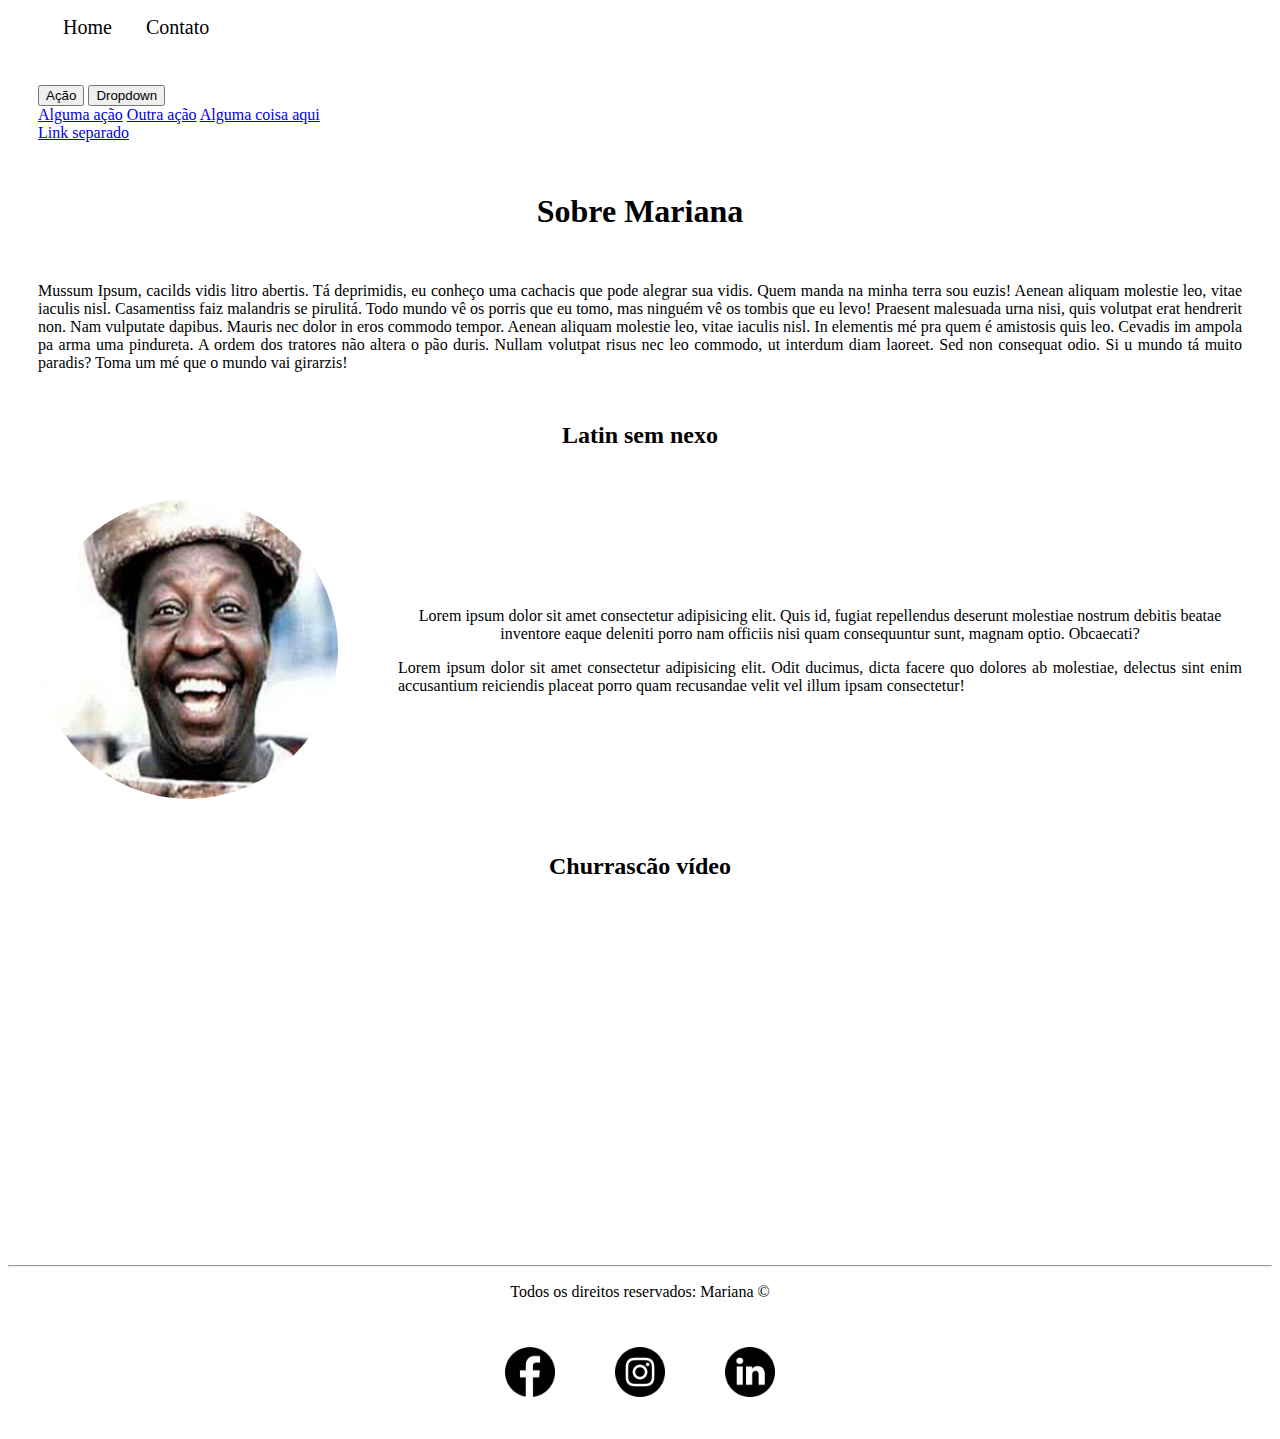
<file: index.html>
<!DOCTYPE html>
<html lang="pt-br">

<head>
    <meta charset="UTF-8">
    <meta name="viewport" content="width=device-width, initial-scale=1.0">
    <title>Mariana</title>
    <link rel="stylesheet" href="assets/css/style.css">
    
    <!--Link CSS Bootstrap-->
    <link rel="stylesheet" href="https://stackpath.bootstrapcdn.com/bootstrap/4.1.3/css/bootstrap.min.css" 
    integrity="sha384-MCw98/SFnGE8fJT3GXwEOngsV7Zt27NXFoaoApmYm81iuXoPkFOJwJ8ERdknLPMO" crossorigin="anonymous">
</head>

<body>
   
    <ul id="menu">
        <li>
            <a href="index.html">Home</a>
        </li>
        <li>
            <a href="contato.html">Contato</a>
        </li>

    </ul>
  
    <!-- Exemplo de botão danger dividido -->
<div class="btn-group p-30">
    <button type="button" class="btn btn-danger">Ação</button>
    <button type="button" class="btn btn-danger dropdown-toggle dropdown-toggle-split" data-toggle="dropdown" aria-haspopup="true" aria-expanded="false">
      <span class="sr-only">Dropdown</span>
    </button>
        <div class="dropdown-menu">
        <a class="dropdown-item" href="#">Alguma ação</a>
        <a class="dropdown-item" href="#">Outra ação</a>
        <a class="dropdown-item" href="#">Alguma coisa aqui</a>
        <div class="dropdown-divider"></div>
        <a class="dropdown-item" href="#">Link separado</a>
        </div>
</div>

    <h1 class="center">Sobre Mariana</h1>

            <p class="center justify p-30">
                Mussum Ipsum, cacilds vidis litro abertis. Tá deprimidis, eu conheço uma cachacis que pode alegrar sua vidis. Quem manda na minha terra sou euzis! Aenean aliquam molestie leo, vitae iaculis nisl. Casamentiss faiz malandris se pirulitá.
        
        Todo mundo vê os porris que eu tomo, mas ninguém vê os tombis que eu levo! Praesent malesuada urna nisi, quis volutpat erat hendrerit non. Nam vulputate dapibus. Mauris nec dolor in eros commodo tempor. Aenean aliquam molestie leo, vitae iaculis nisl. In elementis mé pra quem é amistosis quis leo.
        
        Cevadis im ampola pa arma uma pindureta. A ordem dos tratores não altera o pão duris. Nullam volutpat risus nec leo commodo, ut interdum diam laoreet. Sed non consequat odio. Si u mundo tá muito paradis? Toma um mé que o mundo vai girarzis!    
        </p >
            
    </div>
    
<h2 class="center">Latin sem nexo</h2>

<div class="container justify">

    <div>
        <img class="br-50 wh-300 p-30"  src="assets\img\mussum-panela.jpg" alt="foto mussum">
    </div>
    
    <div class="p-30">
        <p class="center">Lorem ipsum dolor sit amet consectetur adipisicing elit. Quis id, fugiat repellendus deserunt molestiae nostrum debitis beatae inventore eaque deleniti porro nam officiis nisi quam consequuntur sunt, magnam optio. Obcaecati?
        </p>

        <p>Lorem ipsum dolor sit amet consectetur adipisicing elit. Odit ducimus, dicta facere quo dolores ab molestiae, delectus sint enim accusantium reiciendis placeat porro quam recusandae velit vel illum ipsam consectetur!</p>
        
    </div>
   
  
</div>

<h2 class="center">Churrascão vídeo</h2>
<div class="container mb-50" >
    <iframe width="560" height="315" src="https://www.youtube.com/embed/NzZ3Kq2rKNI" 
    frameborder="0" allow="accelerometer; autoplay; clipboard-write; encrypted-media; 
    gyroscope; picture-in-picture" allowfullscreen>
    </iframe>
</div>

<hr>
<footer>
    
    <p class="center">
        Todos os direitos reservados: Mariana &copy 
    </p>

    <div class="container" >
        <a href="https://www.facebook.com/" target="blank">
            <img class="tm-social p-30"  src="assets\img\facebook.png" alt="Facebook Icon">
        </a>
        
        <a href="https://www.instagram.com/?hl=pt-br" target="blank">
            <img class="tm-social p-30" src="assets\img\instagram.png" alt="Istagram Icon">
        </a>
        
        <a href="https://www.linkedin.com/home" target="blank">
            <img class="tm-social p-30" src="assets\img\linkedin.png" alt="Linkedin Icon">
        </a>
        
    </div>

   
</footer>

<!--Link JS do Bootstrap-->
<script src="https://code.jquery.com/jquery-3.3.1.slim.min.js" integrity="sha384-q8i/X+965DzO0rT7abK41JStQIAqVgRVzpbzo5smXKp4YfRvH+8abtTE1Pi6jizo" crossorigin="anonymous"></script>
<script src="https://cdnjs.cloudflare.com/ajax/libs/popper.js/1.14.3/umd/popper.min.js" integrity="sha384-ZMP7rVo3mIykV+2+9J3UJ46jBk0WLaUAdn689aCwoqbBJiSnjAK/l8WvCWPIPm49" crossorigin="anonymous"></script>
<script src="https://stackpath.bootstrapcdn.com/bootstrap/4.1.3/js/bootstrap.min.js" integrity="sha384-ChfqqxuZUCnJSK3+MXmPNIyE6ZbWh2IMqE241rYiqJxyMiZ6OW/JmZQ5stwEULTy" crossorigin="anonymous"></script>

</body>
</html>
</file>
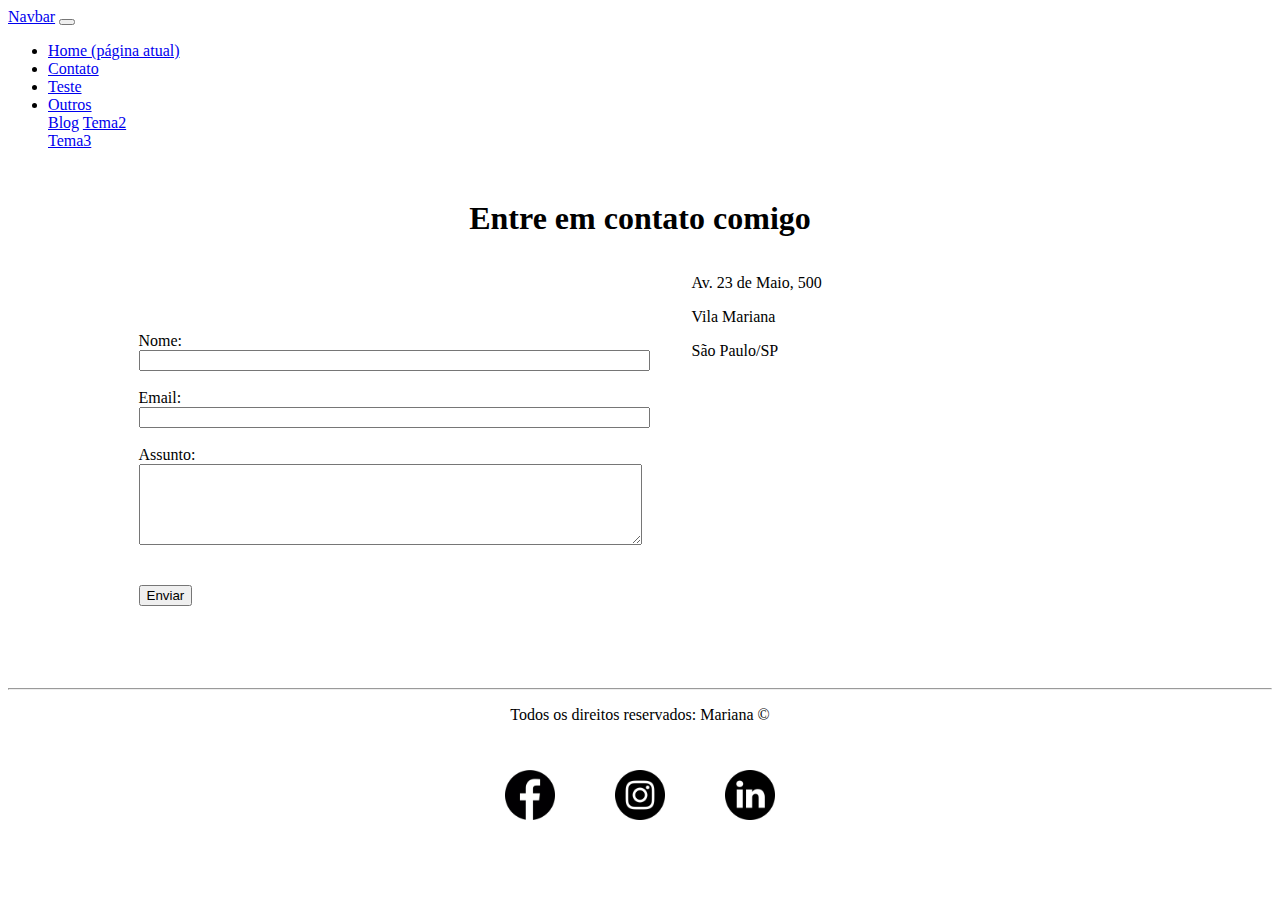
<file: contato.html>
<!DOCTYPE html>
<html lang="pt-br">
<head>
    <meta charset="UTF-8">
    <meta name="viewport" content="width=device-width, initial-scale=1.0">
    <title>Contato</title>
    <link rel="stylesheet" href="assets/css/style.css">

    <!--Link Bootstrap-->
    <link rel="stylesheet" href="https://stackpath.bootstrapcdn.com/bootstrap/4.1.3/css/bootstrap.min.css" 
    integrity="sha384-MCw98/SFnGE8fJT3GXwEOngsV7Zt27NXFoaoApmYm81iuXoPkFOJwJ8ERdknLPMO" crossorigin="anonymous">
</head>
<body>
    
<!-- Bootstrap Barra de Navegação -->
<nav class="navbar navbar-expand-lg navbar-light bg-success mb-50">
    <a class="navbar-brand text-light" href="#">Navbar</a>
    <button class="navbar-toggler" type="button" data-toggle="collapse" data-target="#conteudoNavbarSuportado" aria-controls="conteudoNavbarSuportado" aria-expanded="false" aria-label="Alterna navegação">
      <span class="navbar-toggler-icon"></span>
    </button>
  
    <div class="collapse navbar-collapse" id="conteudoNavbarSuportado">
      <ul class="navbar-nav mr-auto">
        <li class="nav-item active">
          <a class="nav-link" href="index.html">Home <span class="sr-only">(página atual)</span></a>
        </li>

        <li class="nav-item">
          <a class="nav-link" href="contato.html">Contato</a>
        </li>

        <li class="nav-item">
            <a class="nav-link" href="#">Teste</a>
          </li>
        
        <li class="nav-item dropdown">
            <a class="nav-link dropdown-toggle" href="#" id="navbarDropdown" role="button" data-toggle="dropdown" aria-haspopup="true" aria-expanded="false">
              Outros
            </a>
            <div class="dropdown-menu" aria-labelledby="navbarDropdown">
              <a class="dropdown-item" href="https://www.vidadegamer.com.br/about/">Blog</a>
              <a class="dropdown-item" href="#">Tema2</a>
              <div class="dropdown-divider"></div>
              <a class="dropdown-item" href="#">Tema3</a>
              
            </div>
          </li>
        
       
      </ul>
      
    </div>
  </nav>
  <!--/Bootstrap Barra de Navegação -->


    <h1 class="center">Entre em contato comigo</h1>

    <div class="container">
        <div>
            
            <form>
                <label for="nome">Nome:</label> <br>
                <input type="text" id="nome" onkeyup="validaNome()">
                <div id="txtNome"></div>
                <br>
                <label for="email">Email:</label> <br>
                <input type="text" id="email" onkeyup="validaEmail()">
                <div id="txtEmail"></div>
                <br>
                <label for="assunto">Assunto:</label> <br>
                <textarea name="assunto" id="assunto" cols="60" rows="5" onkeyup="validaAssunto()"></textarea>
                <div id="txtAssunto"></div>
                <br>
                <br>
                <button type="button" class="btn btn-success" onclick="enviar()">Enviar</button>
                                
            </form>
        </div>

        <div class="ml-50 mb-50">

            <p>Av. 23 de Maio, 500 </p>
            <p>Vila Mariana</p>
            <p>São Paulo/SP</p>
        
            <iframe src="https://www.google.com/maps/embed?pb=!1m18!1m12!1m3!1d3656.6645878809272!2d-46.65138308502174!3d-23.580486984673385!2m3!1f0!2f0!3f0!3m2!1i1024!2i768!4f13.1!3m3!1m2!1s0x94ce5992ed3edcdf%3A0xfb6339c3502d9d14!2sAv.%2023%20de%20Maio%2C%20500%20-%20Vila%20Mariana%2C%20S%C3%A3o%20Paulo%20-%20SP!5e0!3m2!1spt-BR!2sbr!4v1610391064102!5m2!1spt-BR!2sbr" 
            width="450" height="250" frameborder="0" style="border:0;" allowfullscreen="" aria-hidden="false" tabindex="0" id="mapa" onmousemove="mapaZoom()" onmouseout="mapaNormal()"></iframe>
        </div>

    </div>
    

    <hr>
    <footer>
        
        <p class="center">
            Todos os direitos reservados: Mariana &copy 
        </p>
    
        <div class="container" >
            <a href="https://www.facebook.com/" target="blank">
                <img class="tm-social p-30"  src="assets\img\facebook.png" alt="Facebook Icon">
            </a>
            
            <a href="https://www.instagram.com/?hl=pt-br" target="blank">
                <img class="tm-social p-30" src="assets\img\instagram.png" alt="Istagram Icon">
            </a>
            
            <a href="https://www.linkedin.com/home" target="blank">
                <img class="tm-social p-30" src="assets\img\linkedin.png" alt="Linkedin Icon">
            </a>
            
        </div>
       
    </footer>
    
    <script src="assets/js/script.js"></script>

    <!--Link JS do Bootstrap-->
    <script src="https://code.jquery.com/jquery-3.3.1.slim.min.js" integrity="sha384-q8i/X+965DzO0rT7abK41JStQIAqVgRVzpbzo5smXKp4YfRvH+8abtTE1Pi6jizo" crossorigin="anonymous"></script>
    <script src="https://cdnjs.cloudflare.com/ajax/libs/popper.js/1.14.3/umd/popper.min.js" integrity="sha384-ZMP7rVo3mIykV+2+9J3UJ46jBk0WLaUAdn689aCwoqbBJiSnjAK/l8WvCWPIPm49" crossorigin="anonymous"></script>
    <script src="https://stackpath.bootstrapcdn.com/bootstrap/4.1.3/js/bootstrap.min.js" integrity="sha384-ChfqqxuZUCnJSK3+MXmPNIyE6ZbWh2IMqE241rYiqJxyMiZ6OW/JmZQ5stwEULTy" crossorigin="anonymous"></script>

</body>
</html>
</file>
<file: assets/css/style.css>
/*Estilos da página index.html*/
.center {
    text-align: center;
}

.justify{
    text-align: justify;
}

.container{
    display: flex;
    flex-flow: row;
    justify-content: center;
    align-items: center;
}

#menu li {
    display: inline;
    padding: 15px;
}

#menu li a {
    text-decoration: none;
    color: black;
    font-size: 20px;
}

#menu li a:hover{
    color: grey;
}

.p-30 {
    padding: 30px;
}

.br-50{
    border-radius: 50%;
}

.wh-300{
    width: 300px;
    height: 300px;
}

.tm-social{
    width: 50px;
    height: 50px;
}

.mb-50{
    margin-bottom: 50px;
}

/*Estilos da página contato.html*/

.ml-50{
    margin-left: 50px;
}
</file>
